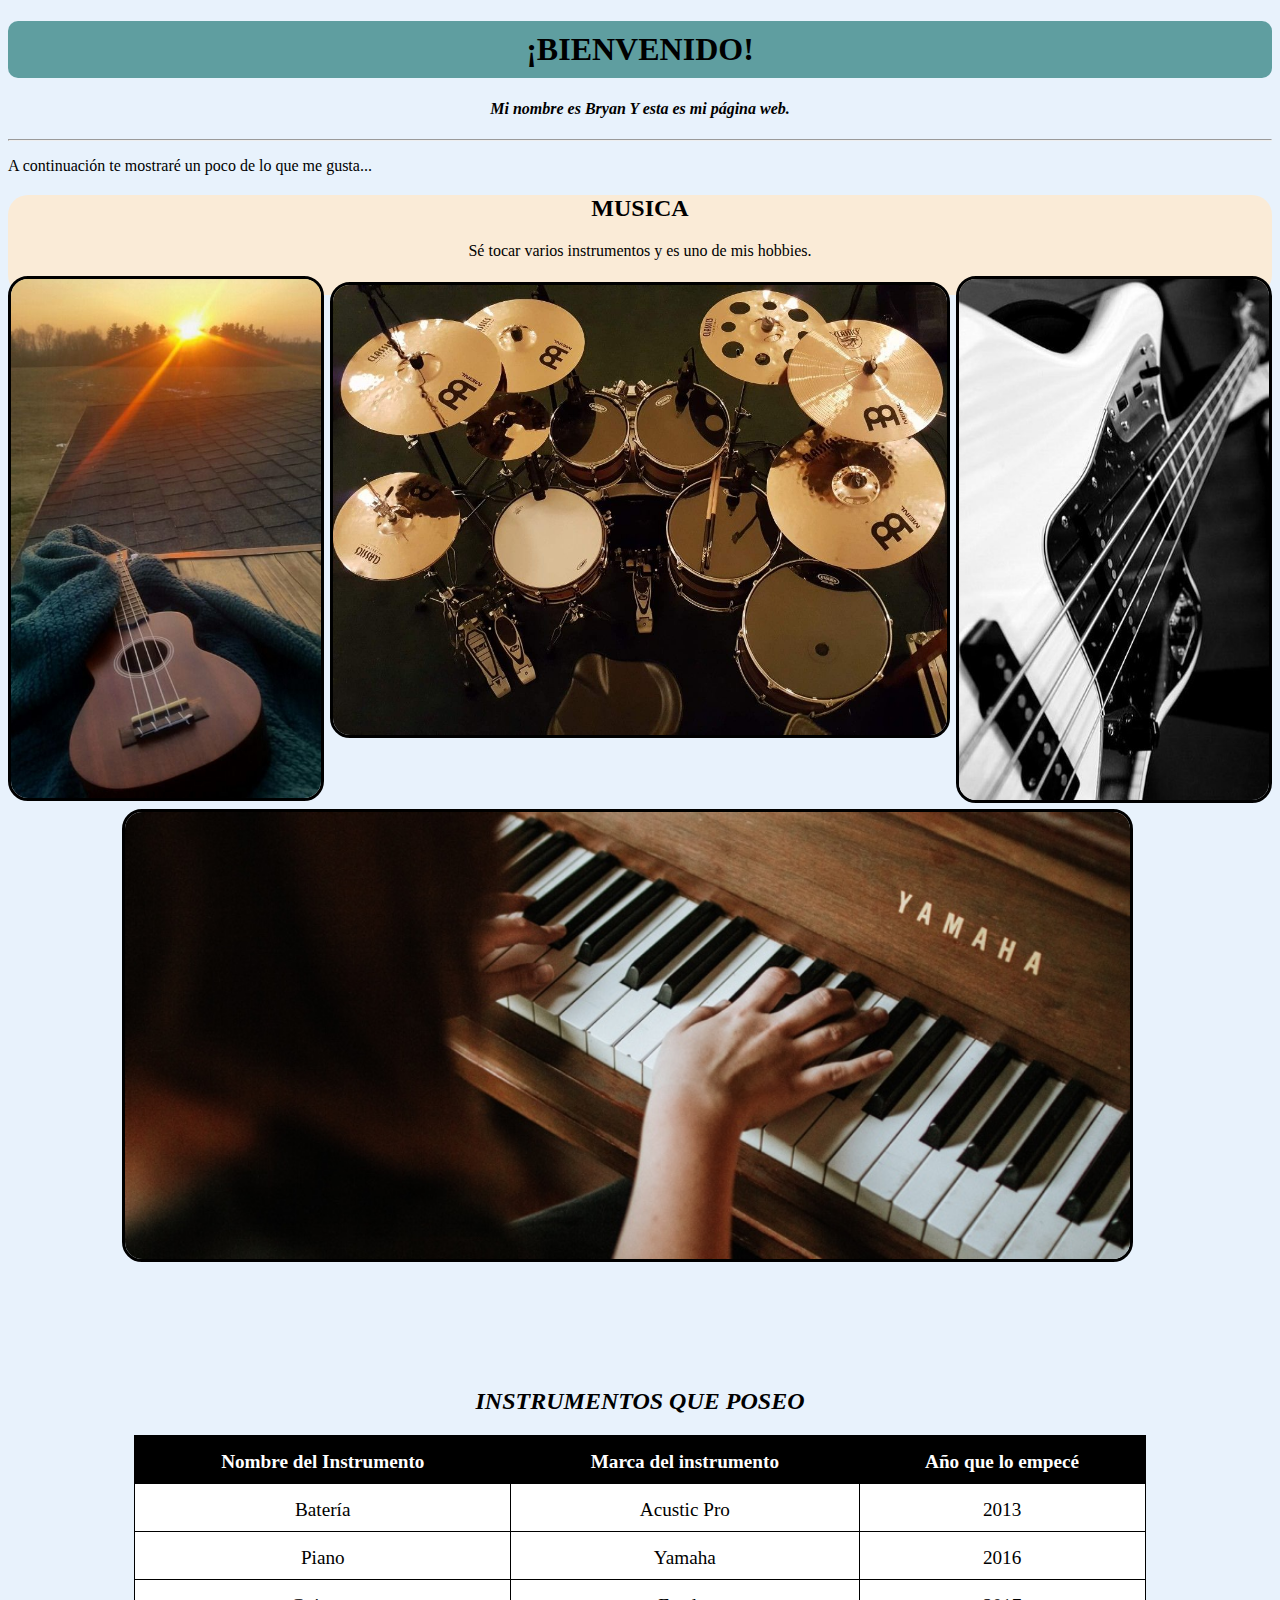
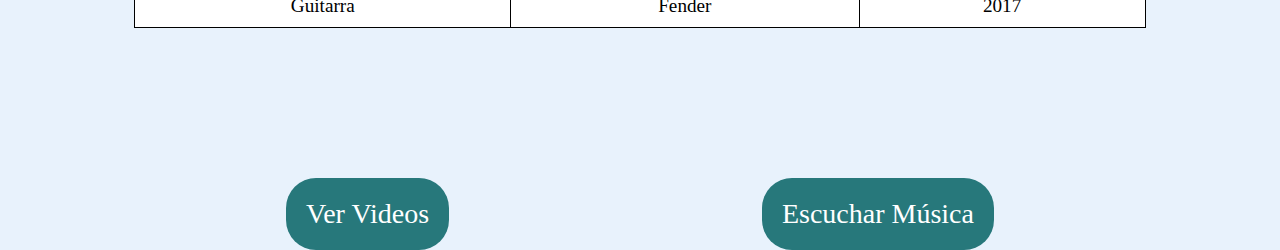
<file: index.html>
<!DOCTYPE html> <!--se debe hacer al inicio de todo documento-->
<html>
    
    <head lang="es-ES">
        <meta charset="utf-8"> <!-- juego de carácteres-->
        <title>Mi pagina web</title>
        <link rel="stylesheet" type="text/css" href="pagina.css">
    </head>
    <body>
        <h1><b>¡BIENVENIDO!</b></h1>
        <h4><i>Mi nombre es Bryan Y esta es mi página web.</i></h4>
        <hr/>
        <p>A continuación te mostraré un poco de lo que me gusta...</p>
        <div class="imagen">
            <h2>MUSICA</h2>
            <p>Sé tocar varios instrumentos y es uno de mis hobbies.</p>
            <img class="guitarra" src="guitarra.jpg" alt="Error al cargar imagen">
            <img class="bateria" src="bateria.jpg" alt="Error al cargar imagen">
            <img class="guitar" src="gruitarra%20elec2.jpg" alt="Error al cargar imagen">
            <img class="piano" src="piano.jpg" alt="Error al cargar imagen">
        </div>
        <div class="separador"></div>
        <table>
            <caption><h2>INSTRUMENTOS QUE POSEO</h2></caption>
            <tr>
                <th>Nombre del Instrumento</th>
                <th>Marca del instrumento</th>
                <th>Año que lo empecé</th> 
            </tr>
            <tr>
                <td>Batería </td>
                <td>Acustic Pro</td>
                <td>2013</td>
            </tr>
            <tr>
                <td>Piano </td>
                <td>Yamaha</td>
                <td>2016</td>
            </tr>
            <tr>
                <td>Guitarra </td>
                <td>Fender</td>
                <td>2017</td>
            </tr>
        </table>
        
        <nav class="menu">
            <a href="videos.html">Ver Videos</a>
        
        </nav>
            <nav class="menu2">
            <a href="musica.html">Escuchar Música</a>
        
        </nav>
        
    </body>


</html>
</file>
<file: pagina.css>
/*hoja de estilo para mi pagina web*/

*{
    box-sizing: border-box;
}

body{
    background-color: #e8f2fc;
}


h1{
    background-color: cadetblue;
    border-radius: 10px;
    padding: 10px;
    text-align: center;
}

h4{
    text-align: center;
}

div{

    
}

.imagen{
    background-color: antiquewhite;
    width: 100%;
    height: 100px;
    text-align: center;
    border-radius: 20px;
}

.imagen img{
    border: solid;
    border-radius: 20px;
}

.guitarra{
    width: 25%;
    float: left;
}

.bateria{
    width: 49%;
    float: left;
    margin: 0.5%;
    
}

.guitar{
    width: 25%;
    float: left;
}

.piano{
    width: 80%;
    margin: 0.5%;
    margin-left: 9%;
    float: left;
    align-content: center;
        
}

.separador{
    height: 50px;
    clear: both;
}

table{
    text-align: center;
    align-content: center;
    width: 80%;
    margin-top: 50px;
    margin-left: auto;
    margin-right: auto;
    margin-bottom: 50px;
    border-collapse: collapse;
    
}

th{
    background-color: black;
    color: white
}

td{
    background-color: white
}

caption{
    font-style: oblique; 
}

td,th{
    border: 1px solid black;
    padding-bottom: 10px;
    padding-top: 15px;
    font-size: 120%
}

.menu a{
    background-color: #27787b;
    color: white;
    padding: 20px;
    margin-left: 22%;
    margin-top: 100px;
    font-size: 175%;
    float:left;
    border-radius: 30px;
    text-decoration: none;
}

.menu2 a{
    background-color: #27787b;
    color: white;
    padding: 20px;
    margin-right: 22%;
    margin-top: 100px;
    font-size: 175%;
    float:right;
    border-radius: 30px;
    text-decoration: none;
}

.menu a:hover{
    background-color: white;
    color: #27787b;
    
}

.menu2 a:hover{
    background-color: white;
    color: #27787b;
    
}
</file>
